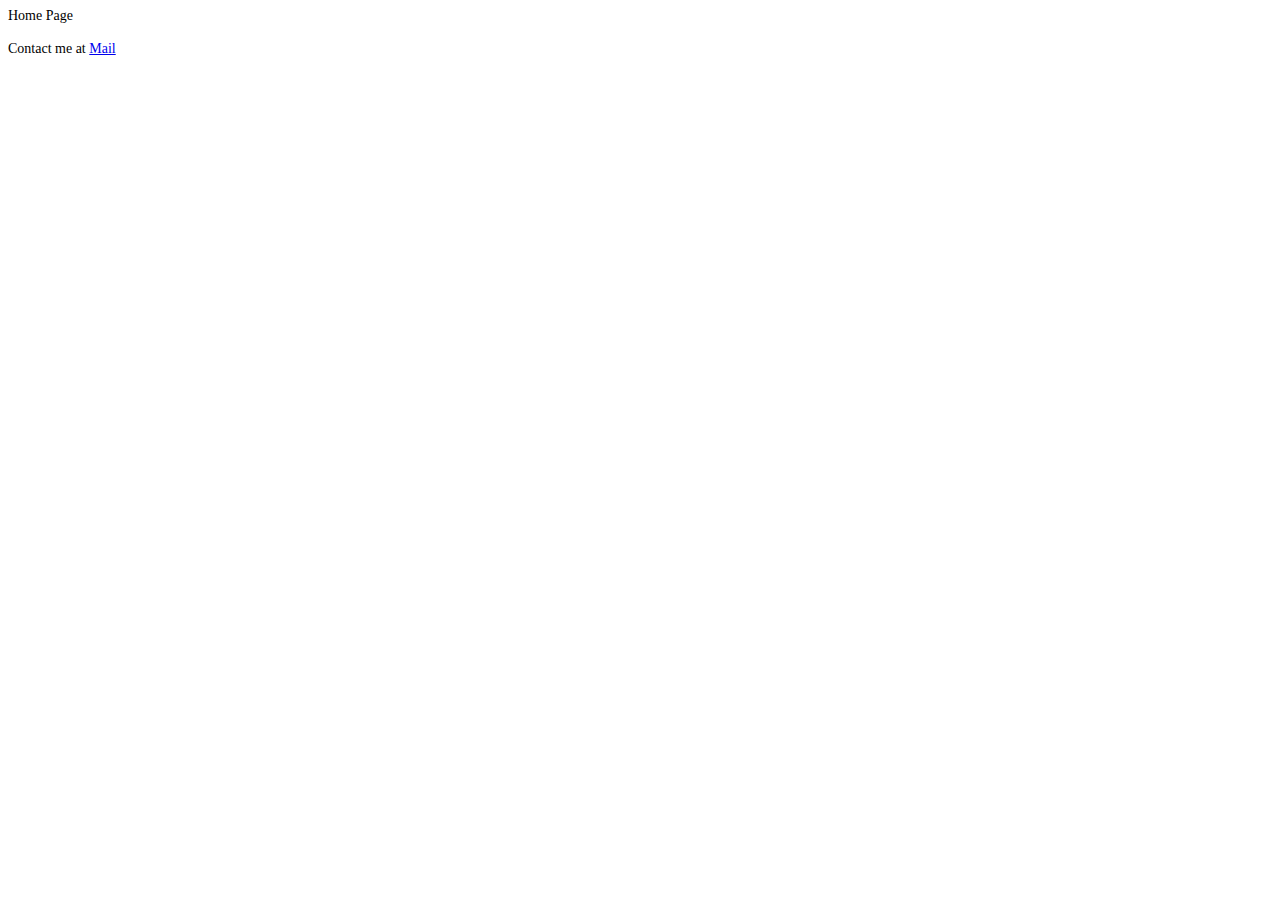
<file: index11.html>
<!DOCTYPE html PUBLIC "-//W3C//DTD HTML 4.01//EN" "http://www.w3.org/TR/html4/strict.dtd">
<html>
<head>
  <meta http-equiv="Content-Type" content="text/html; charset=utf-8">
  <meta http-equiv="Content-Style-Type" content="text/css">
  <title></title>
  <meta name="Generator" content="Cocoa HTML Writer">
  <meta name="CocoaVersion" content="1561.1">
  <style type="text/css">
    p.p1 {margin: 0.0px 0.0px 0.0px 0.0px; font: 14.0px Calibri}
    p.p2 {margin: 0.0px 0.0px 0.0px 0.0px; font: 14.0px Calibri; min-height: 17.0px}
  </style>
</head>
<body>
<p class="p1">Home Page</p>
<p class="p2"><br></p>
<p class="p1">Contact me at <a href="mailto:deepak.sahu@ymail.com?Subject=Hello%20again" target="_top">Mail</a></p>
</body>
</html>
</file>
